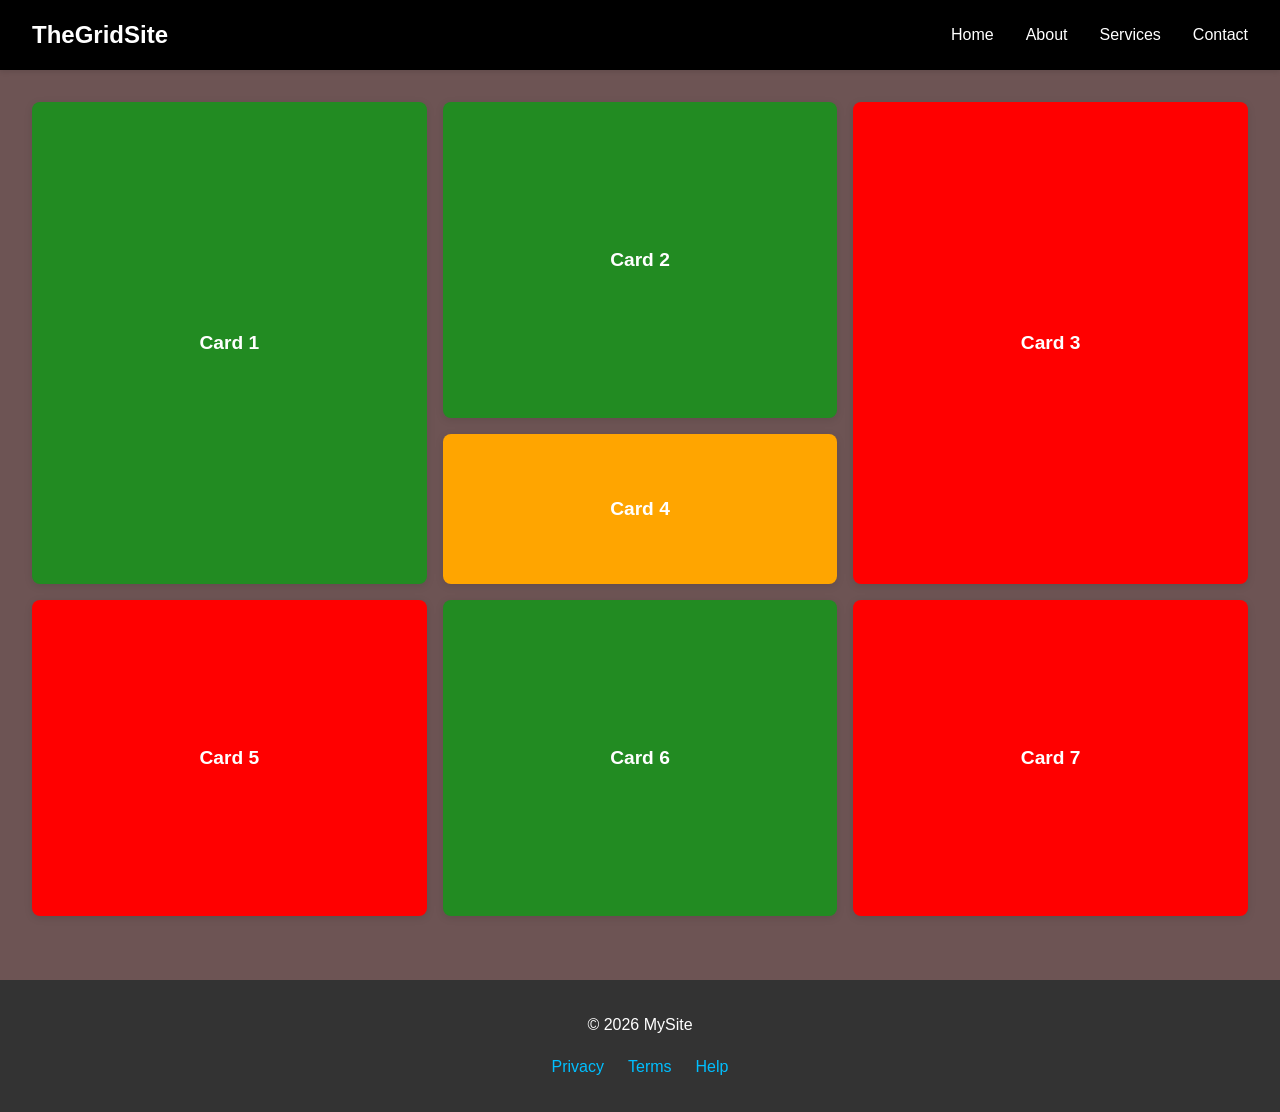
<file: index.html>
<!doctype html>
<html lang="en">
  <head>
    <meta charset="UTF-8" />
    <meta name="viewport" content="width=device-width, initial-scale=1.0" />
    <title>CSS Task 3</title>
    <link rel="stylesheet" href="task3.css" />
  </head>
  <body>
    <!-- Navbar -->
    <nav class="navbar">
      <h2 class="logo">TheGridSite</h2>
      <ul class="nav-links">
        <li><a href="#">Home</a></li>
        <li><a href="#">About</a></li>
        <li><a href="#">Services</a></li>
        <li><a href="#">Contact</a></li>
      </ul>
    </nav>

    <!-- Cards Section -->
    <section class="cards-container">
      <div class="card card-1">
        <p>Card 1</p>
      </div>
      <div class="card card-2">
        <p>Card 2</p>
      </div>
      <div class="card card-3">
        <p>Card 3</p>
      </div>
      <div class="card card-4">
        <p>Card 4</p>
      </div>
      <div class="card card-5">
        <p>Card 5</p>
      </div>
      <div class="card card-6">
        <p>Card 6</p>
      </div>
      <div class="card card-7">
        <p>Card 7</p>
      </div>
    </section>

    <!-- Footer -->
    <footer class="footer">
      <p>© 2026 MySite</p>
      <div class="footer-links">
        <a href="#">Privacy</a>
        <a href="#">Terms</a>
        <a href="#">Help</a>
      </div>
    </footer>
  </body>
</html>
</file>
<file: task3.css>
* {
  margin: 0;
  padding: 0;
  box-sizing: border-box;
}

body {
  font-family: Arial, sans-serif;
  line-height: 1.6;
  background-color: #6d5454;
}

/* Navbar */
.navbar {
  display: flex;
  justify-content: space-between;
  align-items: center;
  padding: 1rem 2rem;
  background-color: #000000;
  color: white;
  box-shadow: 0 2px 5px rgba(0, 0, 0, 0.1);
}

.logo {
  font-size: 1.5rem;
  font-weight: bold;
}

.nav-links {
  display: flex;
  list-style: none;
  gap: 2rem;
}

.nav-links a {
  color: white;
  text-decoration: none;
  transition: color 0.3s;
}

.nav-links a:hover {
  color: #00bfff;
}

/* Cards Section */
.cards-container {
  display: grid;
  grid-template-columns: repeat(6, 1fr);
  grid-auto-rows: 150px;
  gap: 1rem;
  padding: 2rem;
  max-width: 1400px;
  margin: 0 auto;
}

.card {
  border-radius: 8px;
  box-shadow: 0 2px 8px rgba(0, 0, 0, 0.1);
  text-align: center;
  transition: transform 0.3s, box-shadow 0.3s;
  cursor: pointer;
  display: flex;
  align-items: center;
  justify-content: center;
  font-size: 1.2rem;
  font-weight: bold;
  color: white;
}

.card:hover {
  transform: scale(1.05);
  box-shadow: 0 4px 12px rgba(0, 0, 0, 0.2);
}

.card-1 {
  background-color: #228B22;
  grid-column: span 2;
  grid-row: span 3;
}

.card-2 {
  background-color: #228B22;
  grid-column: span 2;
  grid-row: span 2;
}

.card-3 {
  background-color: #FF0000;
  grid-column: span 2;
  grid-row: span 3;
}

.card-4 {
  background-color: #FFA500;
  grid-column: span 2;
  grid-row: span 1;
}

.card-5 {
  background-color: #FF0000;
  grid-column: span 2;
  grid-row: span 2;
}

.card-6 {
  background-color: #228B22;
  grid-column: span 2;
  grid-row: span 2;
}

.card-7 {
  background-color: #FF0000;
  grid-column: span 2;
  grid-row: span 2;
}

/* Footer */
.footer {
  background-color: #333;
  color: white;
  padding: 2rem;
  text-align: center;
  margin-top: 2rem;
}

.footer-links {
  display: flex;
  justify-content: center;
  gap: 1.5rem;
  margin-top: 1rem;
}

.footer-links a {
  color: #00bfff;
  text-decoration: none;
  transition: color 0.3s;
}

.footer-links a:hover {
  color: white;
}
</file>
